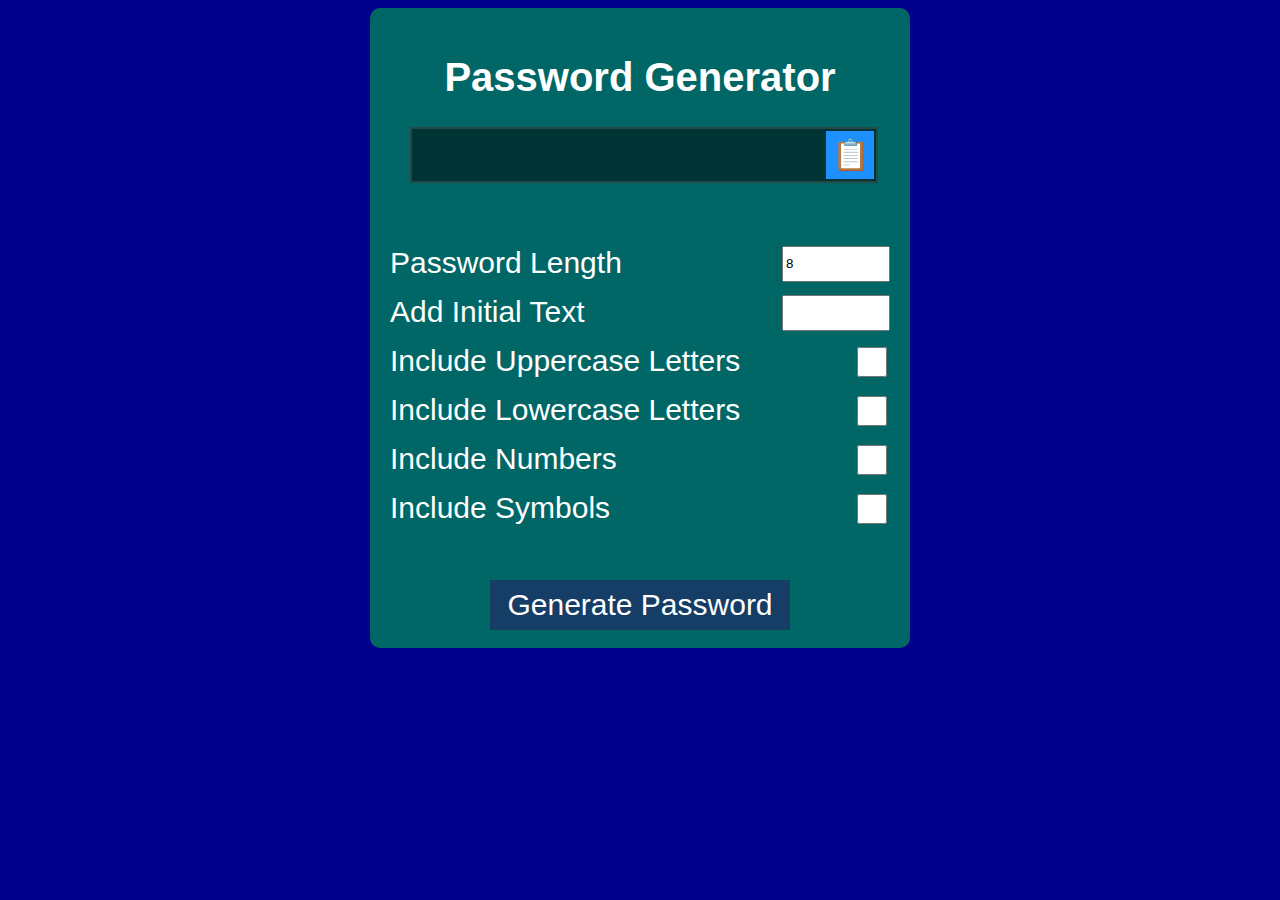
<file: a/main.html>
<!DOCTYPE html>
<html>
  <head>
    <meta charset="utf-8">
    <meta name="viewport" content="width=device-width">
    <title>Password Generator</title>
    <link href="style.css" rel="stylesheet" type="text/css" />
    <script src="gen.js"></script>
    <script src="upd.js"></script>
  </head>
  <body>
    <div class="container">
      <h1>Password Generator</h1>
      <form>
        <input type="text" id="output" disabled/>
        <button type="button" class="copy" onclick="copy()">📋</button>
        <section>
          <label for="length">Password Length</label>
          <input class="inpfield" id="length" name="length" type="number" min="8" max="16" value="8"/>
        </section>
        <section>
          <label for="initText">Add Initial Text</label>
          <input class="inpfield" id="initText" name="initText" type="text"/>
        </section>
        <section>
          <label for="uppercase">Include Uppercase Letters</label>
          <input class="inpfield" id="uppercase" name="uppercase" type="checkbox" oninput="update()"/>
        </section>
        <section>
          <label for="lowercase">Include Lowercase Letters</label>
          <input class="inpfield" id="lowercase" name="lowercase" type="checkbox" oninput="update()"/>
        </section>
        <section>
          <label for="number">Include Numbers</label>
          <input class="inpfield" id="number" name="number" type="checkbox" oninput="update()"/>
        </section>
        <section>
          <label for="symbol">Include Symbols</label>
          <input class="inpfield" id="symbol" name="symbol" type="checkbox" oninput="update()"/>
        </section>
        <section>
          <button id="generator" type="button" class="gen" onclick="generate()" disabled>Generate Password</button>
        </section>
      </form>
    </div>
  </body>
</html>
</file>
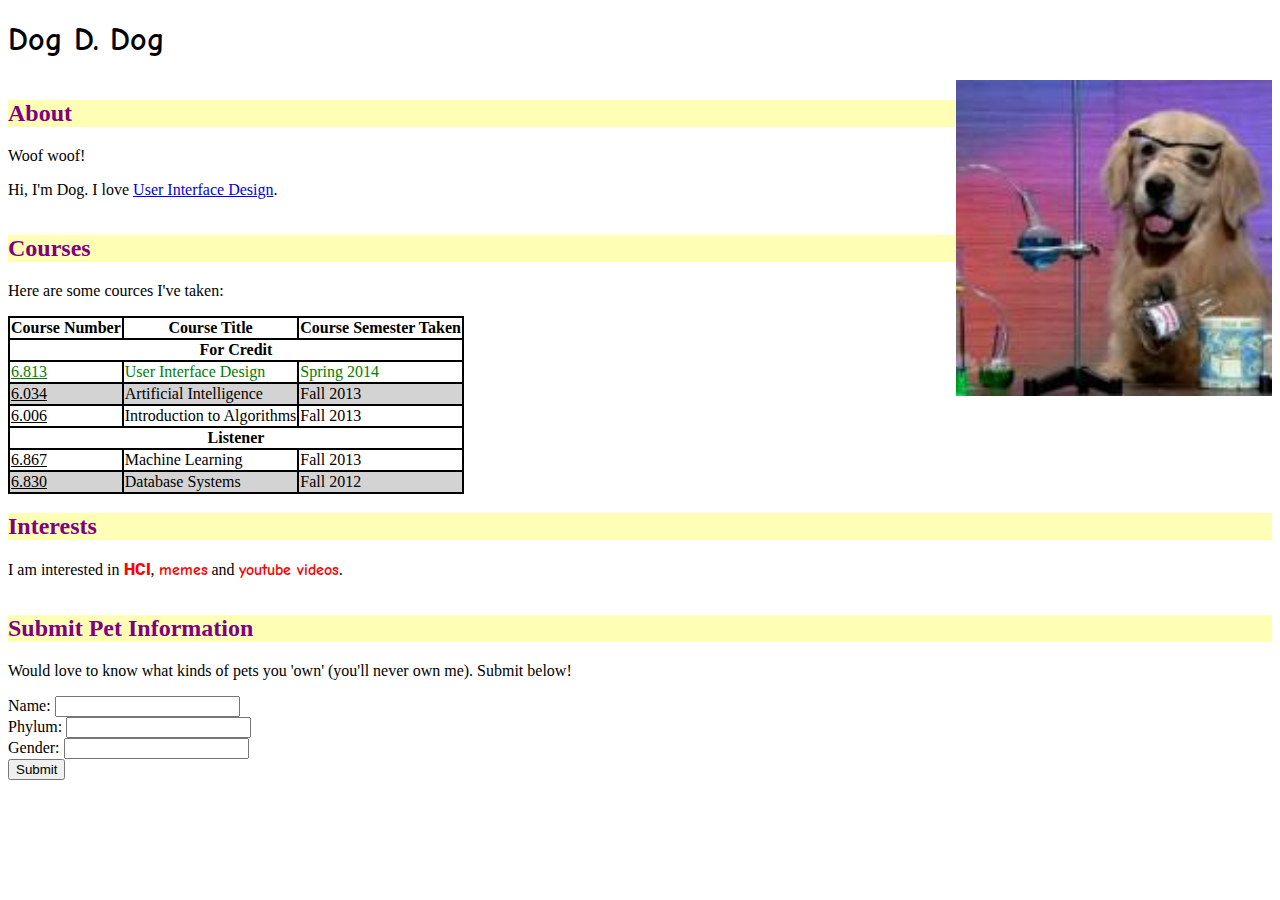
<file: Exercise-1/main.html>
<!DOCTYPE html>
<html>
  <head>
    <meta charset="utf-8">
    <meta name="viewport" content="width=device-width">
    <title>Exercise 1</title>
    <link href="e1.css" rel="stylesheet" type="text/css" />
  </head>
  <body>
    <h1>Dog D. Dog</h1>
    <main>
      <div class="sqw">
        <img src="dawg.jpg"/>
      </div>
      <div class="data tqw">
        <h2>About</h2>
        <p>Woof woof!</p>
        <p>Hi, I'm Dog. I love <a href="#">User Interface Design</a>.</p>
      </div>
      <div class="data tqw">
        <h2>Courses</h2>
        <p>Here are some cources I've taken:</p>
        <table>
          <thead>
            <tr>
              <td>Course Number</td>
              <td>Course Title</td>
              <td>Course Semester Taken</td>
            </tr>
          </thead>
          <tr>
            <td class="b" colspan="3">For Credit</td>
          </tr>
          <tbody>
            <tr class="emphasize">
              <td>6.813</td>
              <td>User Interface Design</td>
              <td>Spring 2014</td>
            </tr>
            <tr>
              <td>6.034</td>
              <td>Artificial Intelligence</td>
              <td>Fall 2013</td>
            </tr>
            <tr>
              <td>6.006</td>
              <td>Introduction to Algorithms</td>
              <td>Fall 2013</td>
            </tr>
          </tbody>
            <tr>
              <td class="b" colspan="3">Listener</td>
            </tr>
          <tbody>
            <tr>
              <td>6.867</td>
              <td>Machine Learning</td>
              <td>Fall 2013</td>
            </tr>
            <tr>
              <td>6.830</td>
              <td>Database Systems</td>
              <td>Fall 2012</td>
            </tr>
          </tbody>
        </table>
      </div>
      <div class="data">
        <h2>Interests</h2>
        <p>I am interested in <b class="col-red">HCI</b>, <span class="col-red">memes</span> and <span class="col-red">youtube videos</span>.</p>
      </div>
      <div class="data">
        <h2>Submit Pet Information</h2>
        <p>Would love to know what kinds of pets you 'own' (you'll never own me). Submit below!</p>
        <form>
          <label for="name">Name:</label>
          <input type="text" id="name"><br>
          <label for="phylum">Phylum:</label>
          <input type="text" id="phylum"><br>
          <label for="gender">Gender:</label>
          <input type="text" id="gender"><br>
          <input type="submit" value="Submit">
        </form>
      </div>
    </main>
  </body>
</html>
</file>
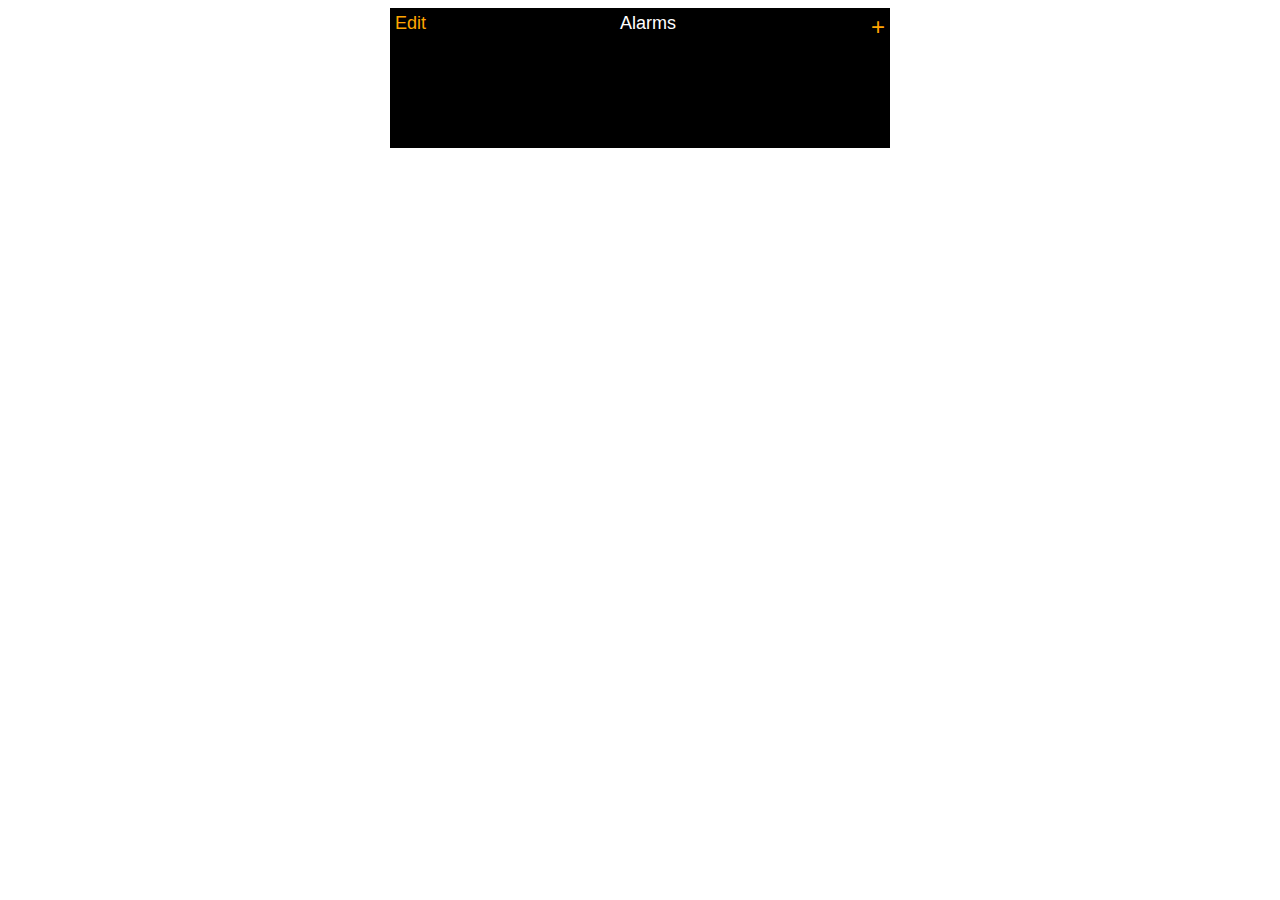
<file: Exercise-7/main.html>
<!DOCTYPE html>
<html>
  <head>
    <meta charset="utf-8">
    <meta name="viewport" content="width=device-width">
    <title>replit</title>
    <link href="style.css" rel="stylesheet" type="text/css" />
  </head>
  <body>
    <script src="script.js"></script>
    <div class="container" id="container">
      <div class="topbar">
        <a id="edit" href="javascript:edit()">Edit</a>
        <p>Alarms</p>
        <a class="bf" href="javascript:add()">+</a>
      </div>
    </div>
  </body>
</html>
</file>
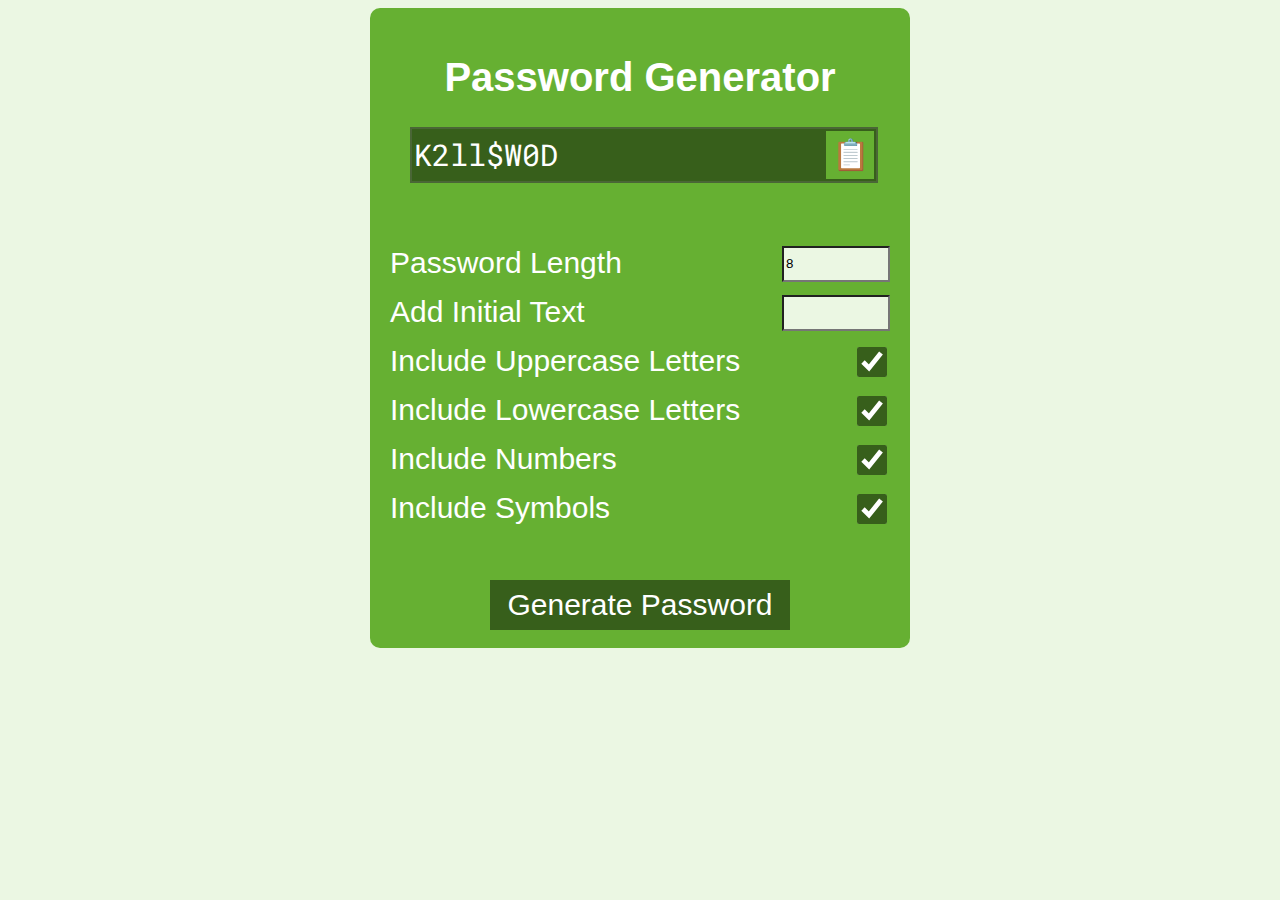
<file: Internship-ICTMW/Exercise-5/redux.html>
<!DOCTYPE html>
<html>
  <head>
    <meta charset="utf-8">
    <meta name="viewport" content="width=device-width">
    <title>Password Generator</title>
    <link href="style (redux).css" rel="stylesheet" type="text/css" />
    <script src="gen (redux).js"></script>
    <script src="upd.js"></script>
  </head>
  <body onload="generate()">
    <div class="container">
      <h1>Password Generator</h1>
      <form>
        <input type="text" id="output" disabled/>
        <button id="cpbtn" type="button" class="copy" onclick="copy()">📋</button>
        <section>
          <label for="length">Password Length</label>
          <input class="inpfield" id="length" name="length" type="number" min="8" max="22" value="8"/>
        </section>
        <section>
          <label for="initText">Add Initial Text</label>
          <input class="inpfield" id="initText" name="initText" type="text"/>
        </section>
        <section>
          <label for="uppercase">Include Uppercase Letters</label>
          <input checked class="inpfield" id="uppercase" name="uppercase" type="checkbox" oninput="update()"/>
        </section>
        <section>
          <label for="lowercase">Include Lowercase Letters</label>
          <input checked class="inpfield" id="lowercase" name="lowercase" type="checkbox" oninput="update()"/>
        </section>
        <section>
          <label for="number">Include Numbers</label>
          <input checked class="inpfield" id="number" name="number" type="checkbox" oninput="update()"/>
        </section>
        <section>
          <label for="symbol">Include Symbols</label>
          <input checked class="inpfield" id="symbol" name="symbol" type="checkbox" oninput="update()"/>
        </section>
        <section>
          <button id="generator" type="button" class="gen" onclick="generate()">Generate Password</button>
        </section>
      </form>
    </div>
  </body>
</html>
</file>
<file: a/style.css>
html {
  height: 100%;
  width: 100%;
}
body{
  background-color:darkblue
}
.container{
  margin: auto;
  background-color:#066;
  border-radius: 10px;
  width:500px;
  height:600px;
  text-align: center;
  padding:20px;
  display: flex;
  flex-direction:column;
}
h1,p,label{
  width: 100%;
  color:white;  
  font-family: Arial, Helvetica, sans-serif;
  font-size:30px;
}
form{
  text-align: left;
}
.inpfield{
  position: relative;
  height:30px;
  width:30px;
  float:right;
}
.inpfield[type="text"],.inpfield[type="number"]{
  width:100px;
} 
h1{
  font-size: 40px;
}
input[disabled]{
  background-color:#033;
  color:white;
  border-style: solid;
  margin-left:20px;
  width:460px;
  height:50px;
}
.copy{
  width:48px;
  height:48px;
  padding:2px;
  font-size:30px;
  background-color:dodgerblue;
  border:none;
  position: relative;
  top:-52px;
  right:-436px;
}
section{
  margin-top:15px;
}
.gen{
  background-color: dodgerblue;
  color: white;
  font-family: Arial, Helvetica, sans-serif;
  width:300px;
  height:50px;
  font-size:30px;
  border:none;
  margin-left:100px;
  position: relative;
  bottom:-40px;
  cursor:pointer;
}

.gen[disabled]{
  background-color: #153d66;
  cursor:unset;
}

#output{
    font-size:30px;
}
</file>
<file: Exercise-1/e1.css>
@import url('https://fonts.googleapis.com/css2?family=Comic+Neue&family=Space+Mono&display=swap');
@import url('https://fonts.googleapis.com/css2?family=Roboto:wght@900&family=Space+Mono&display=swap');
html {
  height: 100%;
  width: 100%;
}
h1{
  font-weight: 900;
}
h2{
  color:purple;
  background-color:#feffb4;
}
.data{
  width:100%;
  float:left
}
.tqw{
  width:75%;
  float:left;
}
.sqw img{
  width:100%;
}
.sqw{
  width:25%;
  float:right;
}
table, td{
  border:1px solid;
  border-spacing:0px;
}
thead tr td, td.b{
  font-weight: 700;
  text-align: center;
}
tr.emphasize td{
  color:green;
  border-color: black;
}
.col-red{
  color:red;
  font-weight: 600;
}
b.col-red{
  font-weight: 900;
  font-family: 'Roboto', sans-serif;
}
tbody tr td:first-child:not([colspan]){
  text-decoration: underline;
}
tbody tr:nth-child(even){
  background-color:lightgray;
}
h1,.col-red{
  font-family: 'Comic Neue';
}
</file>
<file: Exercise-7/style.css>
*::selection{
  display:none;
}
html {
  height: 100%;
  width: 100%;
}
.container{
  width:500px;
  min-height: 140px;
  margin:auto;
  background-color: black;
}
.alarm{
  width:100%;
  color:white;
  height:100px;
  font-family: sans-serif;
  padding-left:20px;
}
.alarm h1{
  margin-bottom:0px;
  margin-top:0px;
}
.alarm p{
  margin-top:0px;
}
.topbar{
  padding:5px;
  font-family: sans-serif;
  width:calc(100% - 10px);
  color:white;
  font-size:18px;
  height:30px;
  display:flex;
  justify-content:space-between;
}
.topbar p{
  margin-top:0;
}
.topbar a{
  color:orange;
  text-decoration: none;
}
.bf{
  font-size:24px;
}
#edit{
  width:30px;
  overflow:shown;
}
.alarm p.del{
  color:red;
  display:none;
  position:relative;
  margin-top:-16px;
  width:60px;
}
.e .alarm .del{
  display: block;
}

/* The switch - the box around the slider */
.switch {
  position: relative;
  display: inline-block;
  width: 60px;
  height: 34px;
  left:400px;
  top:-45px;
}
.e .alarm .switch{
  top:-63px;
}
/* Hide default HTML checkbox */
.switch input {
  opacity: 0;
  width: 0;
  height: 0;
}

/* The slider */
.slider {
  position: absolute;
  cursor: pointer;
  top: 0;
  left: 0;
  right: 0;
  bottom: 0;
  background-color: #ccc;
  -webkit-transition: .4s;
  transition: .4s;
  border-radius: 34px;
}

.slider:before {
  position: absolute;
  content: "";
  height: 26px;
  width: 26px;
  left: 4px;
  bottom: 4px;
  background-color: white;
  -webkit-transition: .4s;
  border-radius: 50%;
  transition: .4s;
}

input:checked + .slider {
  background-color: #0a0;
}

input:focus + .slider {
  box-shadow: 0 0 1px #2196F3;
}

input:checked + .slider:before {
  -webkit-transform: translateX(26px);
  -ms-transform: translateX(26px);
  transform: translateX(26px);
}
</file>
<file: Internship-ICTMW/Exercise-5/style (redux).css>
@import url('https://fonts.googleapis.com/css2?family=Roboto+Mono:ital,wght@0,100..700;1,100..700&display=swap');

html {
  height: 100%;
  width: 100%;
}
body{
  background-color:#EBF7E3

}
.container{
  margin: auto;
  background-color:#66B032;
  border-radius: 10px;
  width:500px;
  height:600px;
  text-align: center;
  padding:20px;
  display: flex;
  flex-direction:column;
}
h1,p,label{
  width: 100%;
  color:white;  
  font-family: Arial, Helvetica, sans-serif;
  font-size:30px;
}
form{
  text-align: left;
}
.inpfield{
  position: relative;
  height:30px;
  width:30px;
  float:right;
}
.inpfield[type="text"],.inpfield[type="number"]{
  width:100px;
  background-color: #EBF7E3;
} 
.inpfield[type="checkbox"]{
  z-index: 2;
  accent-color:#375F1B;
}
.inpfield[type="checkbox"]:not(:checked):before{
  z-index: 1;
  content: "";
  display: block;
  position: absolute;
  width: 30px;
  height: 30px;
  padding: 0px;
  top: 0;
  left: 0;
  margin: 3px,3px,3px,4px;
  border-radius: 3px;
  background-color: #EBF7E3;
}
h1{
  font-size: 40px;
}
input[disabled]{
  background-color:#375F1B;
  color:white;
  border-style: solid;
  margin-left:20px;
  width:460px;
  height:50px;
}
.copy{
  width:48px;
  height:48px;
  padding:2px;
  font-size:30px;
  background-color:#66B032;
  border:none;
  position: relative;
  top:-52px;
  right:-436px;
}
section{
  margin-top:15px;
}
.gen{
  background-color: #375F1B;
  color: white;
  font-family: Arial, Helvetica, sans-serif;
  width:300px;
  height:50px;
  font-size:30px;
  border:none;
  margin-left:100px;
  position: relative;
  bottom:-40px;
  cursor:pointer;
}

.gen[disabled]{
  background-color: #1B3409;
  cursor:unset;
}

#output{
  font-size:30px;
  font-family: "Roboto Mono", monospace;
}
</file>
